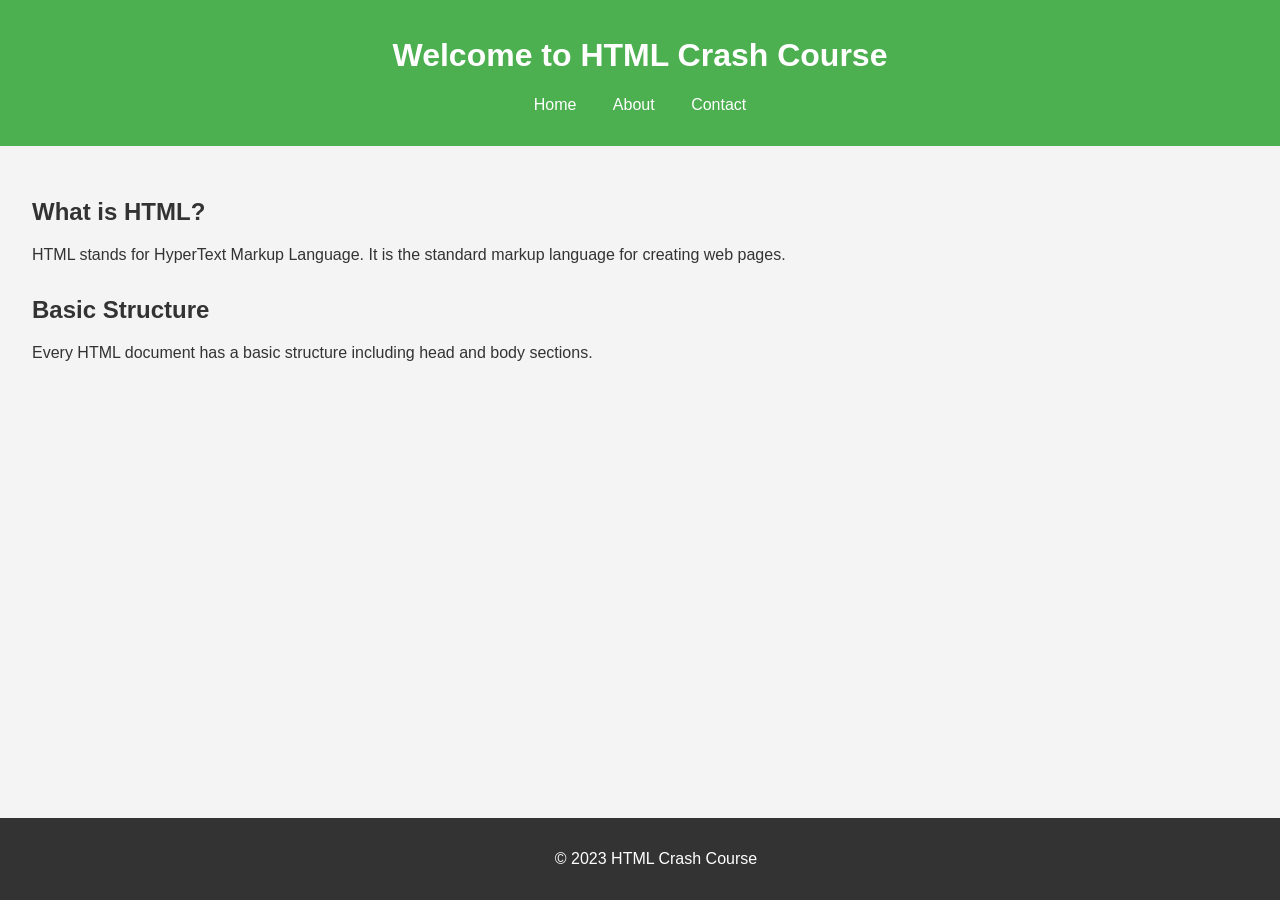
<file: index.html>
<!DOCTYPE html>
<html lang="en">
<head>
    <meta charset="UTF-8">
    <meta name="viewport" content="width=device-width, initial-scale=1.0">
    <title>HTML Crash Course</title>
    <link rel="stylesheet" href="styles.css">
</head>
<body>
    <header>
        <h1>Welcome to HTML Crash Course</h1>
        <nav>
            <ul>
                <li><a href="index.html">Home</a></li>
                <li><a href="about.html">About</a></li>
                <li><a href="contact.html">Contact</a></li>
            </ul>
        </nav>
    </header>
    <main>
        <section>
            <h2>What is HTML?</h2>
            <p>HTML stands for HyperText Markup Language. It is the standard markup language for creating web pages.</p>
        </section>
        <section>
            <h2>Basic Structure</h2>
            <p>Every HTML document has a basic structure including head and body sections.</p>
        </section>
    </main>
    <footer>
        <p>&copy; 2023 HTML Crash Course</p>
    </footer>
    <script src="script.js"></script>
</body>
</html>
</file>
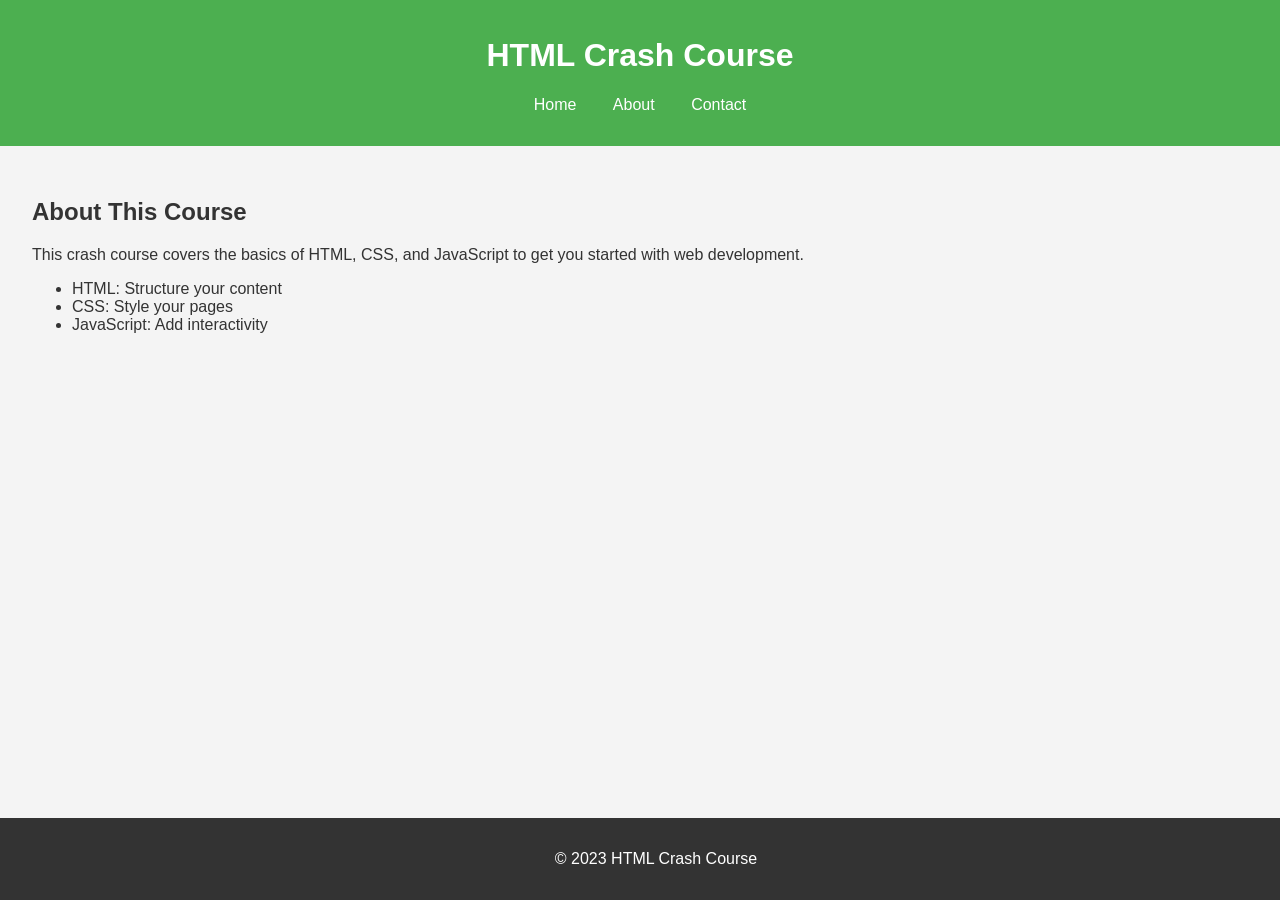
<file: about.html>
<!DOCTYPE html>
<html lang="en">
<head>
    <meta charset="UTF-8">
    <meta name="viewport" content="width=device-width, initial-scale=1.0">
    <title>About - HTML Crash Course</title>
    <link rel="stylesheet" href="styles.css">
</head>
<body>
    <header>
        <h1>HTML Crash Course</h1>
        <nav>
            <ul>
                <li><a href="index.html">Home</a></li>
                <li><a href="about.html">About</a></li>
                <li><a href="contact.html">Contact</a></li>
            </ul>
        </nav>
    </header>
    <main>
        <section>
            <h2>About This Course</h2>
            <p>This crash course covers the basics of HTML, CSS, and JavaScript to get you started with web development.</p>
            <ul>
                <li>HTML: Structure your content</li>
                <li>CSS: Style your pages</li>
                <li>JavaScript: Add interactivity</li>
            </ul>
        </section>
    </main>
    <footer>
        <p>&copy; 2023 HTML Crash Course</p>
    </footer>
    <script src="script.js"></script>
</body>
</html>
</file>
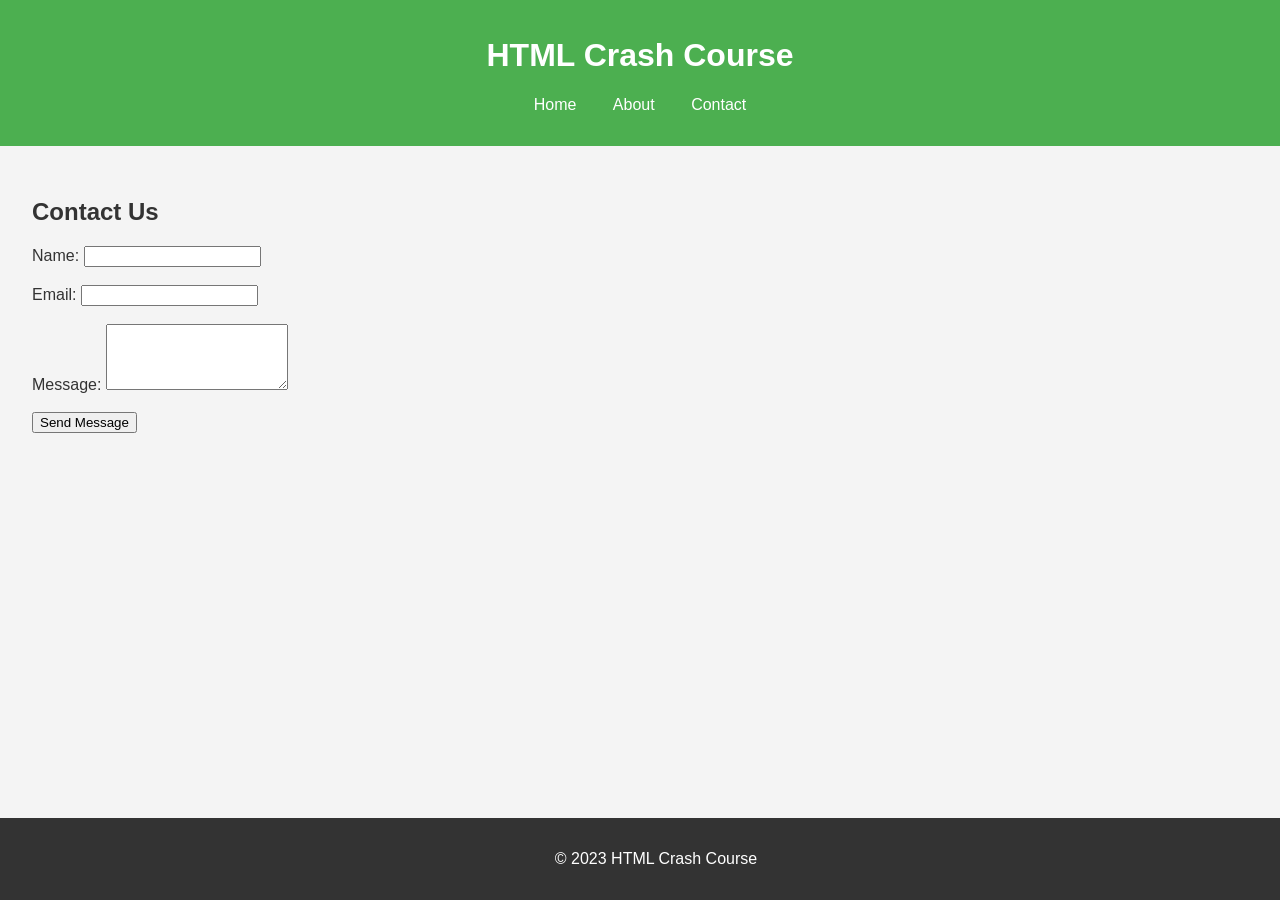
<file: contact.html>
<!DOCTYPE html>
<html lang="en">
<head>
    <meta charset="UTF-8">
    <meta name="viewport" content="width=device-width, initial-scale=1.0">
    <title>Contact - HTML Crash Course</title>
    <link rel="stylesheet" href="styles.css">
</head>
<body>
    <header>
        <h1>HTML Crash Course</h1>
        <nav>
            <ul>
                <li><a href="index.html">Home</a></li>
                <li><a href="about.html">About</a></li>
                <li><a href="contact.html">Contact</a></li>
            </ul>
        </nav>
    </header>
    <main>
        <section>
            <h2>Contact Us</h2>
            <form action="#" method="post">
                <label for="name">Name:</label>
                <input type="text" id="name" name="name" required><br><br>
                
                <label for="email">Email:</label>
                <input type="email" id="email" name="email" required><br><br>
                
                <label for="message">Message:</label>
                <textarea id="message" name="message" rows="4" required></textarea><br><br>
                
                <input type="submit" value="Send Message">
            </form>
        </section>
    </main>
    <footer>
        <p>&copy; 2023 HTML Crash Course</p>
    </footer>
    <script src="script.js"></script>
</body>
</html>
</file>
<file: styles.css>
body {
    font-family: Arial, sans-serif;
    margin: 0;
    padding: 0;
    background-color: #f4f4f4;
    color: #333;
}

header {
    background-color: #4CAF50;
    color: white;
    padding: 1rem;
    text-align: center;
}

nav ul {
    list-style-type: none;
    padding: 0;
}

nav ul li {
    display: inline;
    margin: 0 1rem;
}

nav a {
    color: white;
    text-decoration: none;
}

main {
    padding: 2rem;
}

section {
    margin-bottom: 2rem;
}

footer {
    background-color: #333;
    color: white;
    text-align: center;
    padding: 1rem;
    position: fixed;
    width: 100%;
    bottom: 0;
}
</file>
